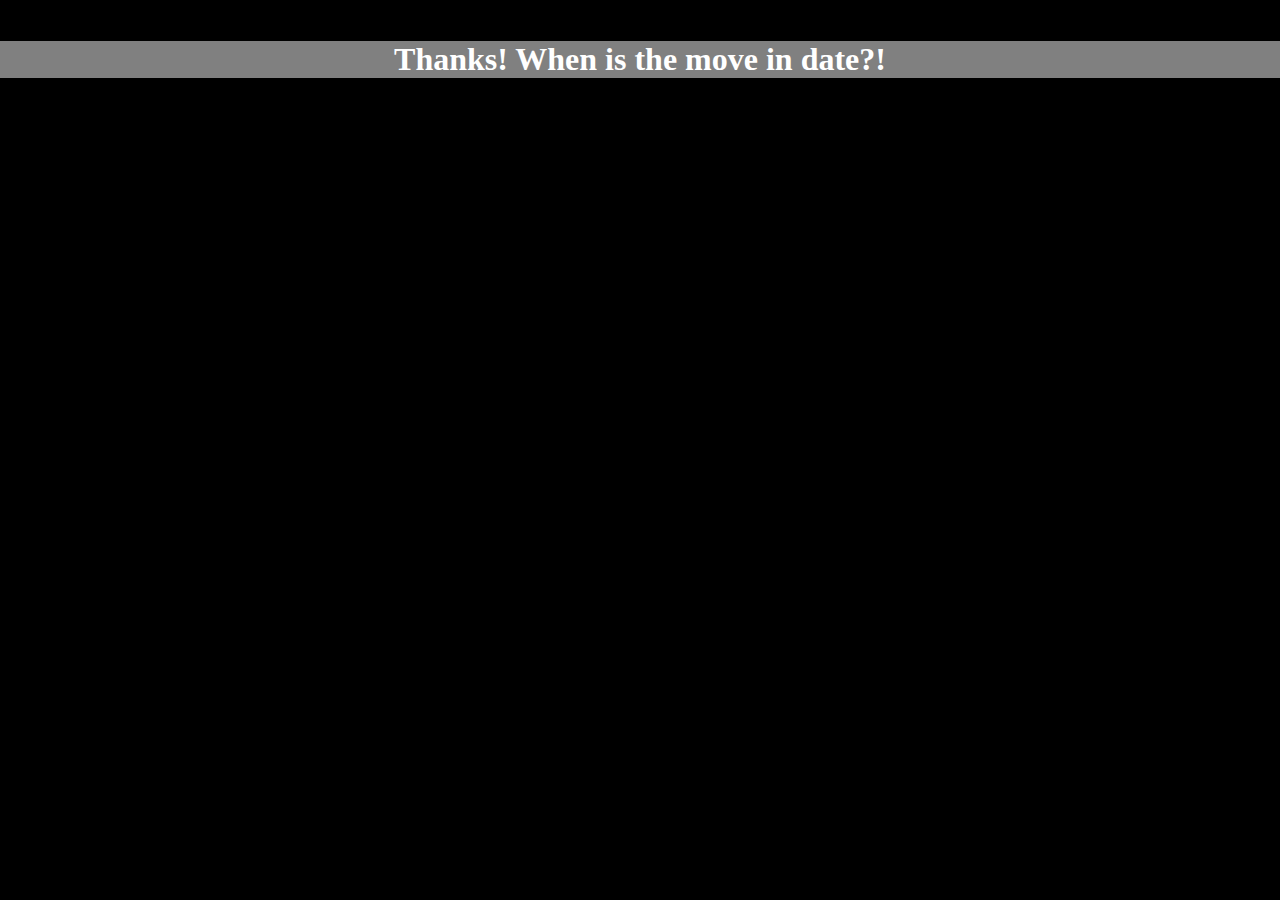
<file: done.html>
<?xml version="1.0" encoding="UTF-8" ?>

<!DOCTYPE html PUBLIC "-//W3C//DTD XHTML 1.0 Strict//EN"
  "http://www.w3.org/TR/xhtml1/DTD/xhtml1-strict.dtd">

<html xmlns="http://www.w3.org/1999/xhtml">
<head>
<!-- 

   author: matt delashaw
   date: 4/30/15
   
-->
<title>Gracias</title>
<link href="final.css" rel="stylesheet" type="text/css" />
</head>

<body>

<div id="main">
<h1>Thanks! When is the move in date?!</h1>
</div>
</body>
</html>
</file>
<file: final.css>
/*
    author: matt delashaw
	date: 4/30/2015
*/

body {
	background: black; 
	color: white;
	margin: 0;
	padding: 0;
}

h1 {
	background-color: gray;
	text-align: center;
}

p {
	padding: 40px;
}

ul {
    list-style-type: none;
    margin: 0;
    padding: 0;
    overflow: hidden;
    background-color: #333;
}

li {
    float: left;
}

li a {
    display: block;
    color: white;
    text-align: center;
    padding: 14px 16px;
    text-decoration: none;
}

li a:hover:not(#active) {
    background-color: #111;
}

#menu {
	position: fixed;
	width: 100%;
	top: 0;
	padding-bottom: 20px;
}

#main {
	padding-top: 20px;
	padding-bottom: 20px;
}

#active {
    background-color: #4CAF50;
}

#mapContainer{
	overflow: hidden; height: 300px; width: 300px;
}

#mapCanvas {
	height: 100%; width: 100%; max-width: 100%;
}
</file>
